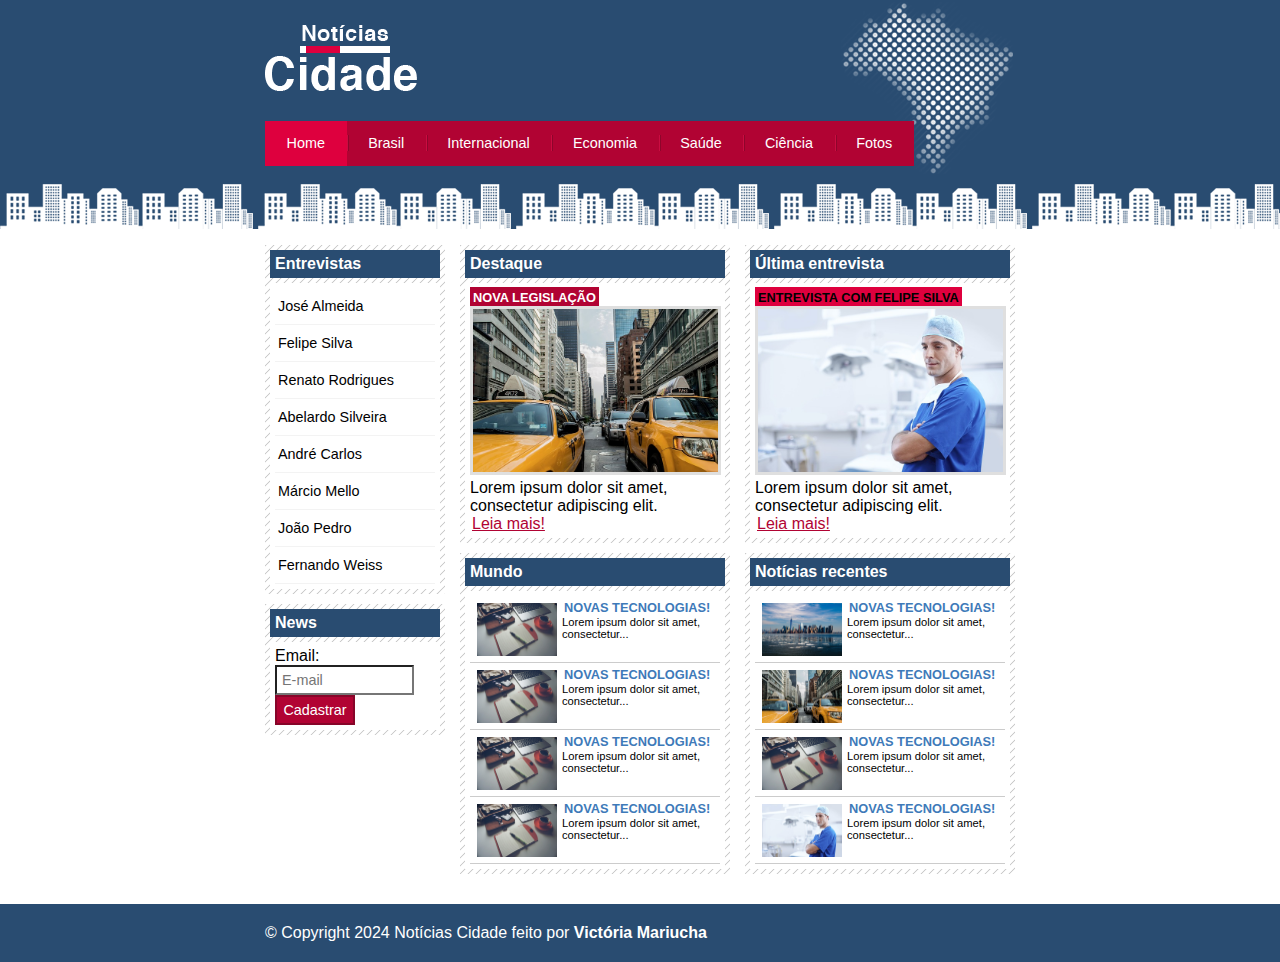
<file: index.html>
<!DOCTYPE html>
<html>
	<head>
		<meta charset="utf-8">
        <meta name="viewport" content="width=device-width, initial-scale=1.0">
        <title>Notícias cidade - Home</title>
		<link rel="stylesheet" type="text/css" href="css/style.css">
	</head>

	<body class="home">

		<!-- inicio container -->
		<div id="container">

			<!-- inicio header -->
			<div id="header">
				<h1 class="logo">Notícias cidade</h1>
                <ul id="navegacao">
					<li class="primeiro">
						<a id="home" href="index.html">Home</a>
					</li>
					<li>
						<a id="brasil" href="brasil.html">Brasil</a>
					</li>
					<li>
						<a id="internacional" href="internacional.html">Internacional</a>
					</li>
					<li>
						<a id="economia" href="economia.html">Economia</a>
					</li>
					<li>
						<a id="saude" href="saude.html">Saúde</a>
					</li>
					<li>
						<a id="ciencia" href="ciencia.html">Ciência</a>
					</li>
					<li>
						<a id="fotos" href="fotos.html">Fotos</a>
					</li>
				</ul>
			</div><!-- fim header -->

			<!-- inicio conteudo -->
			<div id="conteudo">

				<div id="primario">
					
					<div class="caixa destaque">
						<h2>Destaque</h2>
						<div class="caixa-conteudo">

							<h3>Nova legislação</h3>
							<img class="imagem-principal" src="imagens/taxi.jpg" width="100%">
							<p>
								Lorem ipsum dolor sit amet, consectetur adipiscing elit.
							</p>
							<a href="nova-legislacao.html">Leia mais!</a>

						</div>
					</div>

					<div class="caixa">
						<h2>Mundo</h2>
						<div class="caixa-conteudo">

							<ul id="lista-noticias">
								<li>
									<a href="">
										<img src="imagens/tecnologia.jpg" width="80">
										<h3>Novas tecnologias!</h3>
										<p>Lorem ipsum dolor sit amet, consectetur...</p>
									</a>
								</li>
								<li>
									<a href="">
										<img src="imagens/tecnologia.jpg" width="80">
										<h3>Novas tecnologias!</h3>
										<p>Lorem ipsum dolor sit amet, consectetur...</p>
									</a>
								</li>
								<li>
									<a href="">
										<img src="imagens/tecnologia.jpg" width="80">
										<h3>Novas tecnologias!</h3>
										<p>Lorem ipsum dolor sit amet, consectetur...</p>
									</a>
								</li>
								<li>
									<a href="">
										<img src="imagens/tecnologia.jpg" width="80">
										<h3>Novas tecnologias!</h3>
										<p>Lorem ipsum dolor sit amet, consectetur...</p>
									</a>
								</li>
							</ul>

						</div>
					</div>

				</div>

				<div id="secundario">
					
					<div class="caixa entrevista">
						<h2>Última entrevista</h2>
						<div class="caixa-conteudo">
							
							<h3>Entrevista com felipe silva</h3>
							<img class="imagem-principal" src="imagens/doutor.jpg" width="100%">
							<p>
								Lorem ipsum dolor sit amet, consectetur adipiscing elit.
							</p>
							<a href="">Leia mais!</a>

						</div>
					</div>

					<div class="caixa">
						<h2>Notícias recentes</h2>
						<div class="caixa-conteudo">

							<ul id="lista-noticias">
								<li>
									<a href="">
										<img src="imagens/cidade.jpg" width="80">
										<h3>Novas tecnologias!</h3>
										<p>Lorem ipsum dolor sit amet, consectetur...</p>
									</a>
								</li>
								<li>
									<a href="">
										<img src="imagens/taxi.jpg" width="80">
										<h3>Novas tecnologias!</h3>
										<p>Lorem ipsum dolor sit amet, consectetur...</p>
									</a>
								</li>
								<li>
									<a href="">
										<img src="imagens/tecnologia.jpg" width="80">
										<h3>Novas tecnologias!</h3>
										<p>Lorem ipsum dolor sit amet, consectetur...</p>
									</a>
								</li>
								<li>
									<a href="">
										<img src="imagens/doutor.jpg" width="80">
										<h3>Novas tecnologias!</h3>
										<p>Lorem ipsum dolor sit amet, consectetur...</p>
									</a>
								</li>
							</ul>

						</div>
					</div>

				</div>
				
				<!-- inicio lateral -->
				<div id="lateral">
					
					<div class="caixa">
						<h2>Entrevistas</h2>
						<div class="caixa-conteudo">
							<ul>
								<li><a href="">José Almeida</a></li>
								<li><a href="">Felipe Silva</a></li>
								<li><a href="">Renato Rodrigues</a></li>
								<li><a href="">Abelardo Silveira</a></li>
								<li><a href="">André Carlos</a></li>
								<li><a href="">Márcio Mello</a></li>
								<li><a href="">João Pedro</a></li>
								<li><a href="">Fernando Weiss</a></li>
							</ul>
						</div>
					</div>

					<div class="caixa">
						<h2>News</h2>
						<div class="caixa-conteudo">
							
							<form>
								<div>
									<label for="email">Email:</label>
									<input type="text" name="email" id="email" placeholder="E-mail">
								</div>
								<div>
									<input class="submit" type="submit" value="Cadastrar" >
								</div>
							</form>

						</div>
					</div>

				</div><!-- fim lateral -->
				
			</div><!-- fim conteudo -->

		</div><!-- fim container -->

		<div id="container-rodape" style="clear: both;">
			<div id="rodape">
				&copy; Copyright 2024 Notícias Cidade feito por <b>Victória Mariucha</b>
			</div>
		</div>

	</body>

</html>
</file>
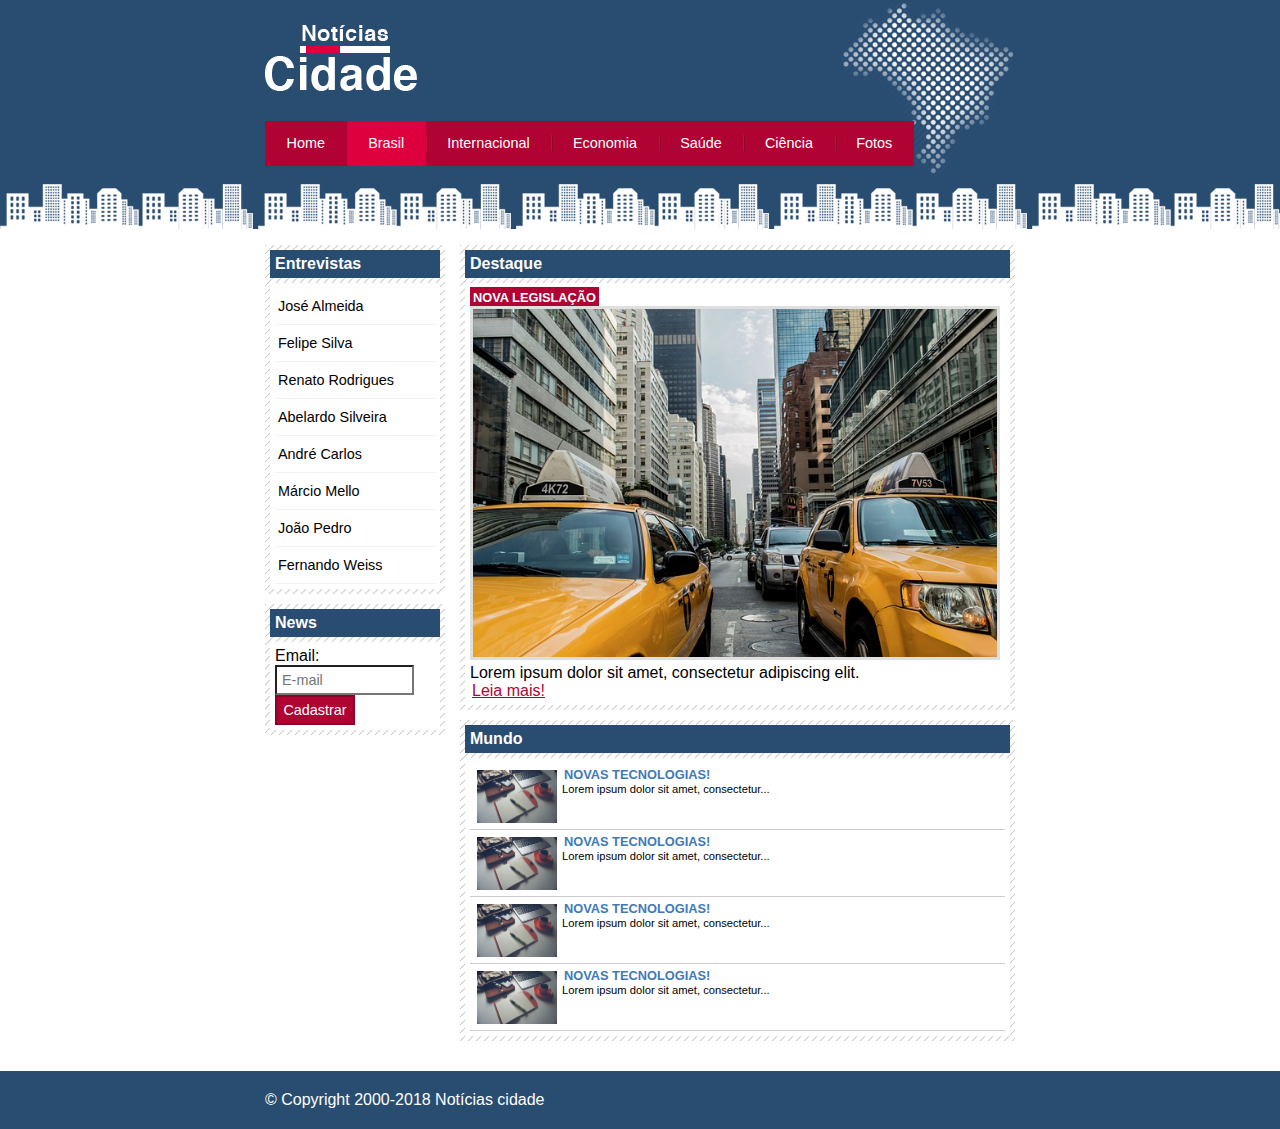
<file: brasil.html>
<!DOCTYPE html>
<html>
	<head>
		<meta charset="utf-8">
        <meta name="viewport" content="width=device-width, initial-scale=1.0">
        <title>Notícias cidade - Brasil</title>
		<link rel="stylesheet" type="text/css" href="css/style.css">
	</head>

	<body id="duas-colunas" class="brasil">

		<!-- inicio container -->
		<div id="container">

			<!-- inicio header -->
			<div id="header">
				<h1 class="logo">Notícias cidade</h1>
				<ul id="navegacao">
					<li class="primeiro">
						<a id="home" href="index.html">Home</a>
					</li>
					<li>
						<a id="brasil" href="brasil.html">Brasil</a>
					</li>
					<li>
						<a id="internacional" href="internacional.html">Internacional</a>
					</li>
					<li>
						<a id="economia" href="economia.html">Economia</a>
					</li>
					<li>
						<a id="saude" href="saude.html">Saúde</a>
					</li>
					<li>
						<a id="ciencia" href="ciencia.html">Ciência</a>
					</li>
					<li>
						<a id="fotos" href="fotos.html">Fotos</a>
					</li>
				</ul>
			</div><!-- fim header -->

			<!-- inicio conteudo -->
			<div id="conteudo">

				<div id="primario">

					<div class="caixa destaque">
						<h2>Destaque</h2>
						<div class="caixa-conteudo">

							<h3>Nova legislação</h3>
							<img class="imagem-principal" src="imagens/taxi.jpg" width="100%">
							<p>
								Lorem ipsum dolor sit amet, consectetur adipiscing elit.
							</p>
							<a href="">Leia mais!</a>

						</div>
					</div>

					<div class="caixa">
						<h2>Mundo</h2>
						<div class="caixa-conteudo">

							<ul id="lista-noticias">
								<li>
									<a href="">
										<img src="imagens/tecnologia.jpg" width="80">
										<h3>Novas tecnologias!</h3>
										<p>Lorem ipsum dolor sit amet, consectetur...</p>
									</a>
								</li>
								<li>
									<a href="">
										<img src="imagens/tecnologia.jpg" width="80">
										<h3>Novas tecnologias!</h3>
										<p>Lorem ipsum dolor sit amet, consectetur...</p>
									</a>
								</li>
								<li>
									<a href="">
										<img src="imagens/tecnologia.jpg" width="80">
										<h3>Novas tecnologias!</h3>
										<p>Lorem ipsum dolor sit amet, consectetur...</p>
									</a>
								</li>
								<li>
									<a href="">
										<img src="imagens/tecnologia.jpg" width="80">
										<h3>Novas tecnologias!</h3>
										<p>Lorem ipsum dolor sit amet, consectetur...</p>
									</a>
								</li>
							</ul>

						</div>
					</div>

				</div>

				<!-- inicio lateral -->
				<div id="lateral">

					<div class="caixa">
						<h2>Entrevistas</h2>
						<div class="caixa-conteudo">
							<ul>
								<li><a href="">José Almeida</a></li>
								<li><a href="">Felipe Silva</a></li>
								<li><a href="">Renato Rodrigues</a></li>
								<li><a href="">Abelardo Silveira</a></li>
								<li><a href="">André Carlos</a></li>
								<li><a href="">Márcio Mello</a></li>
								<li><a href="">João Pedro</a></li>
								<li><a href="">Fernando Weiss</a></li>
							</ul>
						</div>
					</div>

					<div class="caixa">
						<h2>News</h2>
						<div class="caixa-conteudo">

							<form>
								<div>
									<label for="email">Email:</label>
									<input type="text" name="email" id="email" placeholder="E-mail">
								</div>
								<div>
									<input class="submit" type="submit" value="Cadastrar" >
								</div>
							</form>

						</div>
					</div>

				</div><!-- fim lateral -->

			</div><!-- fim conteudo -->

		</div><!-- fim container -->

		<div id="container-rodape" style="clear: both;">
			<div id="rodape">
				&copy; Copyright 2000-2018 Notícias cidade
			</div>
		</div>

	</body>

</html>
</file>
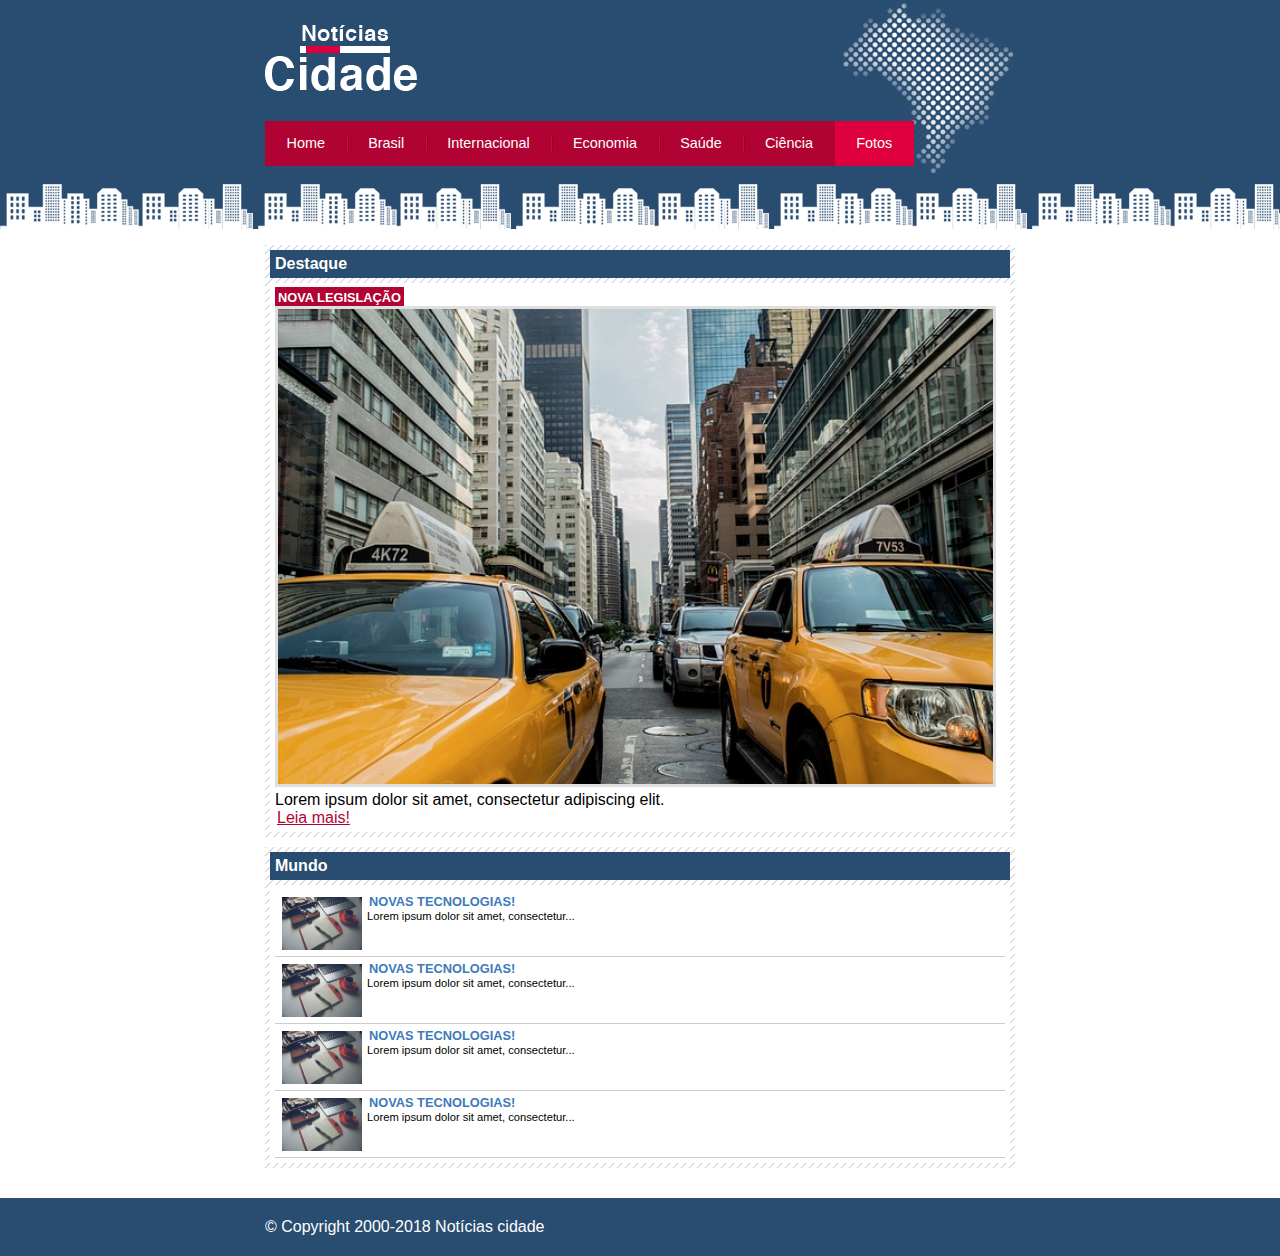
<file: fotos.html>
<!DOCTYPE html>
<html>
	<head>
		<meta charset="utf-8">
        <meta name="viewport" content="width=device-width, initial-scale=1.0">
        <title>Notícias cidade - Fotos</title>
		<link rel="stylesheet" type="text/css" href="css/style.css">
	</head>

	<body id="uma-coluna" class="fotos">

		<!-- inicio container -->
		<div id="container">

			<!-- inicio header -->
			<div id="header">
				<h1 class="logo">Notícias cidade</h1>
				<ul id="navegacao">
					<li class="primeiro">
						<a id="home" href="index.html">Home</a>
					</li>
					<li>
						<a id="brasil" href="brasil.html">Brasil</a>
					</li>
					<li>
						<a id="internacional" href="internacional.html">Internacional</a>
					</li>
					<li>
						<a id="economia" href="economia.html">Economia</a>
					</li>
					<li>
						<a id="saude" href="saude.html">Saúde</a>
					</li>
					<li>
						<a id="ciencia" href="ciencia.html">Ciência</a>
					</li>
					<li>
						<a id="fotos" href="fotos.html">Fotos</a>
					</li>
				</ul>
			</div><!-- fim header -->

			<!-- inicio conteudo -->
			<div id="conteudo">

				<div id="primario">

					<div class="caixa destaque">
						<h2>Destaque</h2>
						<div class="caixa-conteudo">

							<h3>Nova legislação</h3>
							<img class="imagem-principal" src="imagens/taxi.jpg" width="100%">
							<p>
								Lorem ipsum dolor sit amet, consectetur adipiscing elit.
							</p>
							<a href="">Leia mais!</a>

						</div>
					</div>

					<div class="caixa">
						<h2>Mundo</h2>
						<div class="caixa-conteudo">

							<ul id="lista-noticias">
								<li>
									<a href="">
										<img src="imagens/tecnologia.jpg" width="80">
										<h3>Novas tecnologias!</h3>
										<p>Lorem ipsum dolor sit amet, consectetur...</p>
									</a>
								</li>
								<li>
									<a href="">
										<img src="imagens/tecnologia.jpg" width="80">
										<h3>Novas tecnologias!</h3>
										<p>Lorem ipsum dolor sit amet, consectetur...</p>
									</a>
								</li>
								<li>
									<a href="">
										<img src="imagens/tecnologia.jpg" width="80">
										<h3>Novas tecnologias!</h3>
										<p>Lorem ipsum dolor sit amet, consectetur...</p>
									</a>
								</li>
								<li>
									<a href="">
										<img src="imagens/tecnologia.jpg" width="80">
										<h3>Novas tecnologias!</h3>
										<p>Lorem ipsum dolor sit amet, consectetur...</p>
									</a>
								</li>
							</ul>

						</div>
					</div>

				</div>

			</div><!-- fim conteudo -->

		</div><!-- fim container -->

		<div id="container-rodape" style="clear: both;">
			<div id="rodape">
				&copy; Copyright 2000-2018 Notícias cidade
			</div>
		</div>

	</body>

</html>
</file>
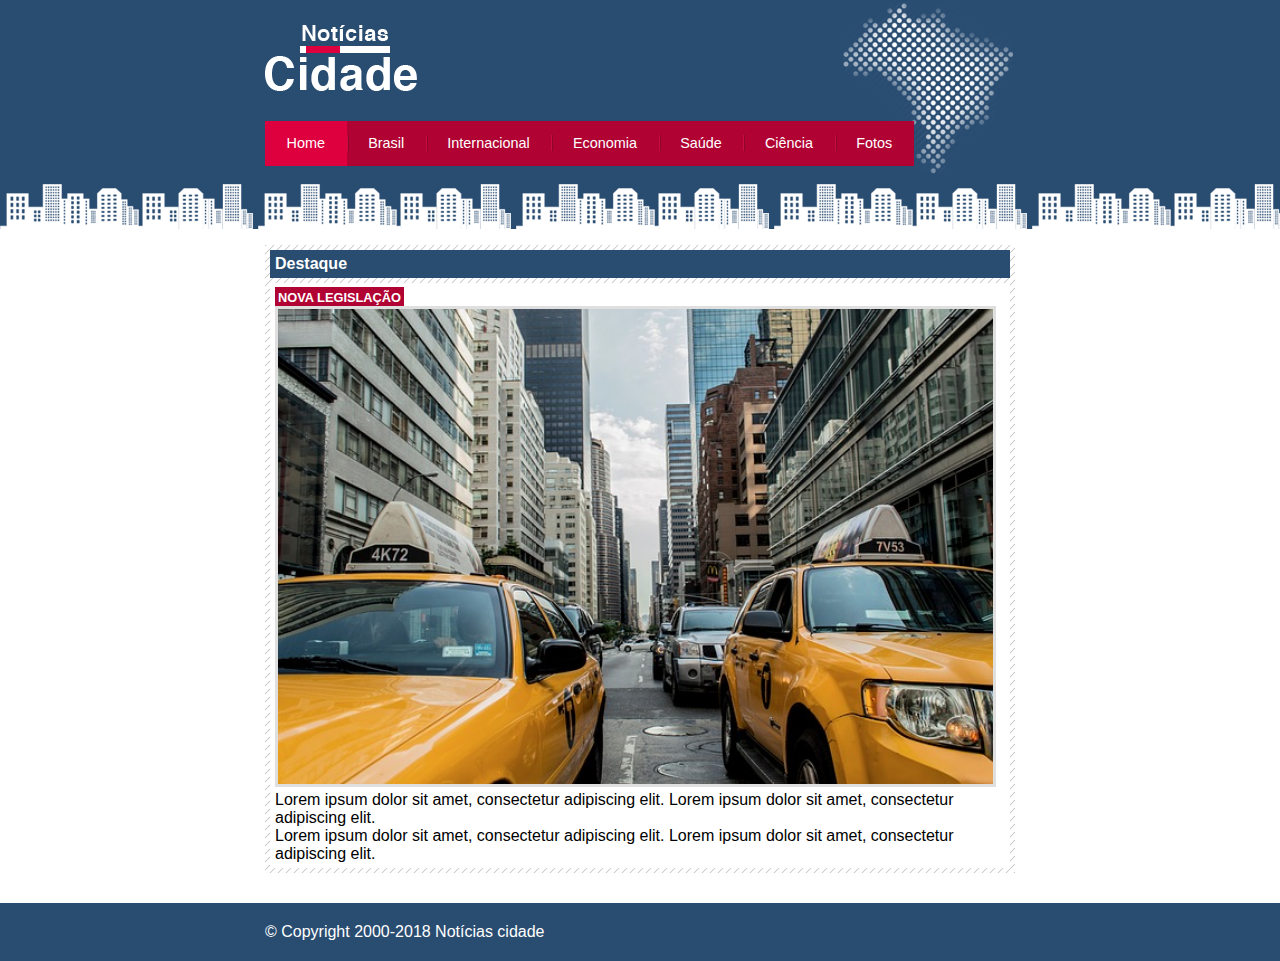
<file: nova-legislacao.html>
<!DOCTYPE html>
<html>
	<head>
		<meta charset="utf-8">
        <meta name="viewport" content="width=device-width, initial-scale=1.0">
        <title>Notícias cidade - Nova legislação</title>
		<link rel="stylesheet" type="text/css" href="css/style.css">
	</head>

	<body id="uma-coluna" class="home">

		<!-- inicio container -->
		<div id="container">

			<!-- inicio header -->
			<div id="header">
				<h1 class="logo">Notícias cidade</h1>
				<ul id="navegacao">
					<li class="primeiro">
						<a id="home" href="index.html">Home</a>
					</li>
					<li>
						<a id="brasil" href="brasil.html">Brasil</a>
					</li>
					<li>
						<a id="internacional" href="internacional.html">Internacional</a>
					</li>
					<li>
						<a id="economia" href="economia.html">Economia</a>
					</li>
					<li>
						<a id="saude" href="saude.html">Saúde</a>
					</li>
					<li>
						<a id="ciencia" href="ciencia.html">Ciência</a>
					</li>
					<li>
						<a id="fotos" href="fotos.html">Fotos</a>
					</li>
				</ul>
			</div><!-- fim header -->

			<!-- inicio conteudo -->
			<div id="conteudo">

				<div id="primario">

					<div class="caixa destaque">
						<h2>Destaque</h2>
						<div class="caixa-conteudo">

							<h3>Nova legislação</h3>
							<img class="imagem-principal" src="imagens/taxi.jpg" width="100%">
							<p>
								Lorem ipsum dolor sit amet, consectetur adipiscing elit.
								Lorem ipsum dolor sit amet, consectetur adipiscing elit.
							</p>

							<p>
								Lorem ipsum dolor sit amet, consectetur adipiscing elit.
								Lorem ipsum dolor sit amet, consectetur adipiscing elit.
							</p>

						</div>
					</div>

				</div>

			</div><!-- fim conteudo -->

		</div><!-- fim container -->

		<div id="container-rodape" style="clear: both;">
			<div id="rodape">
				&copy; Copyright 2000-2018 Notícias cidade
			</div>
		</div>

	</body>

</html>
</file>
<file: css/style.css>
/* estrutura do site */
* {
	margin:0;
	padding:0;
}

body{
	font-family: "Trebuchet MS", Helvetica, sans-serif;
	background: #fff url(../imagens/fundo.png) repeat-x;
}

#container {
	width: 750px;
	margin: 0 auto;
}

#header {
	height: 150px;
	background: url(../imagens/detalhe-topo.png) no-repeat right top;
	padding-top: 25px;
}

.logo {
	width: 152px;
	height: 66px;
	background: url(../imagens/logo.png) no-repeat center;
	text-indent: -3000px;
}

/* barra de navegação */
a:link, a:visited {
	color: #b10333;
	padding: 2px;
}

a:hover {
	color: #e50040;
}

ul {
	margin: 0;
	padding: 0;
	list-style: none;
}

#header ul {
	margin-top: 30px;
	background: #b10333;
	float: left;
}

#header ul li {
	float: left;
}

#header ul a {
	font-size: 0.9em;
	display: block;
	padding: 0.5em 1.5em;
	line-height: 2.1em;
	text-decoration: none;
	color: #fff;
	background: url(../imagens/divisor.png) no-repeat left center;
}

#header ul .primeiro a {
	background: none;
}

#header ul a:hover {
	color: #69001d;
}

body.home #navegacao a#home,
body.brasil #navegacao a#brasil, 
body.internacional #navegacao a#internacional,
body.fotos #navegacao a#fotos 
{
	color: #fff;
	background: #de003e;
	cursor: text;
}

/* layout três colunas */
#conteudo {
	margin-top: 60px;
	background: #f5f5f5;
}

#lateral {
	width: 180px;
	float: left;
	margin: 0 0 20px -750px;
}

#primario {
	width: 270px;
	float: left;
	margin: 0 0 20px 195px ;
}

#duas-colunas #primario {
	width: 555px;
}

#uma-coluna #primario {
	width: 750px;
	margin: 0 0 20px 0;
}

#secundario {
	width: 270px;
	float: left;
	margin: 0 0 20px 15px;
}

/* caixa */
.caixa {
	margin: 10px 0;
	padding: 5px;
	background: #f3f3f3 url(../imagens/fundo-caixa.png);
}

h2 {
	font-size: 1em;
	background: #294c71;
	color: #fff;
	padding: 5px;
}

.caixa-conteudo {
	background: #fff;
	padding: 5px;
	margin-top: 5px;
}

/* formatação menus laterais */
#lateral ul a {
	font-size: 0.9em;
	padding: 3px;
	display: block;
	line-height: 30px;
	color: #000;
	text-decoration: none;
	border-bottom: 1px solid #f3f3f3;
}

#lateral ul a:hover {
	background: #f9f9f9 url(../imagens/marcador.png) no-repeat left center;
	padding-left: 20px;
	color: #a1a1a1;
}

/* formatação formulários */
label {
	display: block; 
	cursor: pointer;
}

input {
	padding: 5px;
	width: 125px;
	font-size: 0.9em;
	background-color: #fff;
}

input.submit {
	width: 80px;
	color: #fff;
	background-color: #b10333;
	border: 2px solid #870529;
}

/* formatação imagens*/
img.imagem-principal {
	width: 98%;
	border: 3px solid #dfdfdf;
}

/* formatação cabeçalhos */
h3 {
	text-transform: uppercase;
	display: inline;
	font-size: 0.8em;
	padding: 3px;
}

.destaque h3 {
	background: #b10333;
	color: #fff;
}

.entrevista h3 {
	background: #de003e;
}

/* formatação lista de notícias*/
#lista-noticias li {
	padding: 2px;
	border-bottom: 1px solid #ccc; 
	height: 62px;
}

#lista-noticias li a img {
	float: left;
	margin: 5px;
}

#lista-noticias li a {
	text-decoration: none;
}

#lista-noticias li a h3 {
	font-size: 0.8em;
	padding: 0;
	color: #3e7ab9;
}

#lista-noticias li a p {
	font-size: 0.7em;
	color: #000;
}

#lista-noticias li:hover {
	background: #c9c5c5;
	cursor: pointer;
}


/* rodape */
#container-rodape {
	background: #294c71;
	padding: 20px;
}

#rodape {
	width: 750px;
	margin: 0 auto;
	color: #fff;
}

/* para telas menores */
@media only screen and (max-width: 767px) {
    body {
        font-size: 14px;
    }

    #container {
        width: 100%;
        padding: 0 10px;
    }

    #topo {
        height: auto;
        padding-top: 10px;
        text-align: center;
    }

    .logo {
        width: 100%;
        text-align: center;
    }

    #header ul {
        float: none;
        margin-top: 10px;
    }

    #header ul li {
        float: none;
        display: block;
        margin-bottom: 5px;
    }

    #header ul a {
        display: block;
        width: 100%;
        box-sizing: border-box;
        padding: 10px;
    }

    #primario,
    #secundario {
        width: 100%;
        float: none;
        margin: 0;
    }

    .caixa {
        margin: 10px 0;
    }

    input {
        width: 100%;
    }

    img.imagem-principal {
        width: 100%;
    }

    h2 {
        font-size: 1.3em;
        background: #294c71;
        color: #fff;
        padding: 5px;
    }

    h3 {
        text-transform: uppercase;
        display: inline;
        font-size: 0.9em;
        padding: 3px;
    }

    #lista-noticias li a h3 {
        font-size: 0.9em;
        padding: 0;
        color: #3e7ab9;
    }

    #lista-noticias li a p {
        font-size: 0.8em;
        color: #000;
    }
}
</file>
